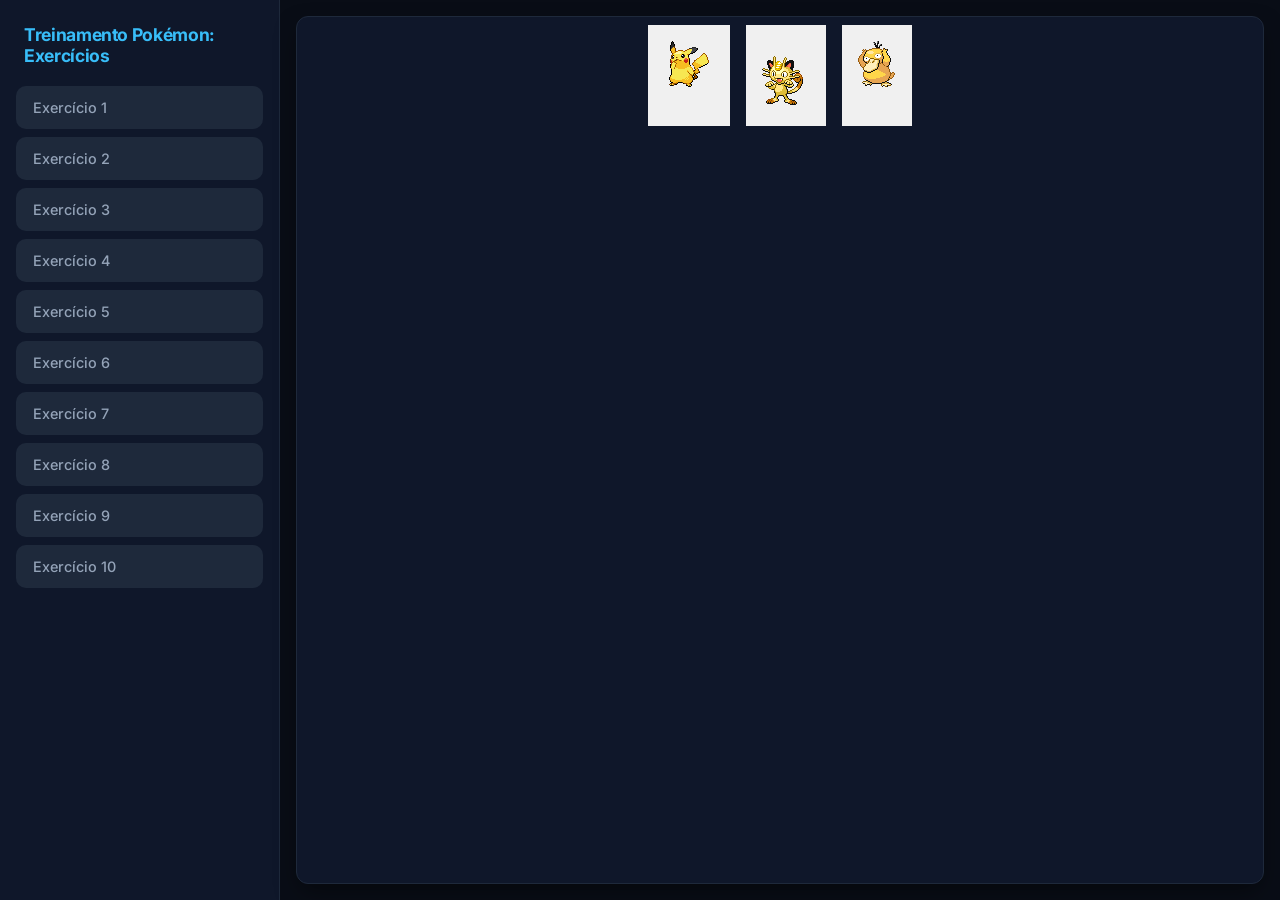
<file: index.html>
<!DOCTYPE html>
<html lang="en">
<head>
    <link rel="stylesheet" href="./style.css">
    <meta charset="UTF-8">
    <meta name="viewport" content="width=device-width, initial-scale=1.0">
    <title>Document</title>
</head>
<body>
    <nav class="sidebar">
        <h1 class="title"> Treinamento Pokémon: Exercícios</h1>
        <ul class="menu-list">
            <li><a href="ex01.html" class="menu-link" target="iframe_exercicios">Exercício 1</a></li>
            <li><a href="ex02.html" class="menu-link" target="iframe_exercicios">Exercício 2</a></li>
            <li><a href="ex03.html" class="menu-link" target="iframe_exercicios">Exercício 3</a></li>
            <li><a href="ex04.html" class="menu-link" target="iframe_exercicios">Exercício 4</a></li>
            <li><a href="ex05.html" class="menu-link" target="iframe_exercicios">Exercício 5</a></li>
            <li><a href="ex06.html" class="menu-link" target="iframe_exercicios">Exercício 6</a></li>
            <li><a href="ex07.html" class="menu-link" target="iframe_exercicios">Exercício 7</a></li>
            <li><a href="ex08.html" class="menu-link" target="iframe_exercicios">Exercício 8</a></li>
            <li><a href="ex09.html" class="menu-link" target="iframe_exercicios">Exercício 9</a></li>
            <li><a href="ex10.html" class="menu-link" target="iframe_exercicios">Exercício 10</a></li>
        </ul>
    </nav>
    <main class="content-area">
        <div class="iframe-container"><iframe src="ex01.html" frameborder="0" name="iframe_exercicios"></iframe></div>
    </main>
</body>
</html>
</file>
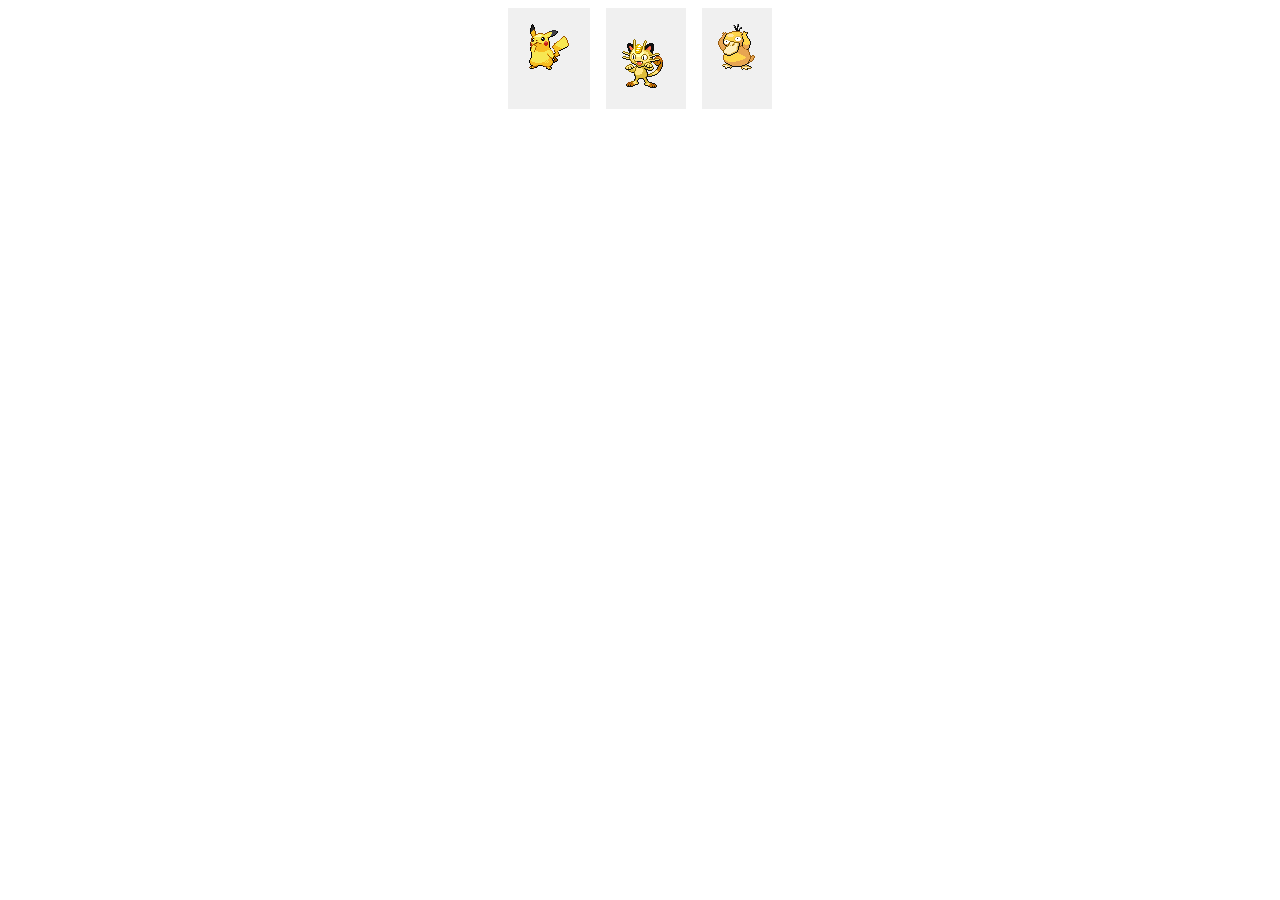
<file: ex01.html>
<!DOCTYPE html>
<html lang="en">
<head>
    <link rel="stylesheet" href="./ex01.css">
    <meta charset="UTF-8">
    <meta name="viewport" content="width=device-width, initial-scale=1.0">
    <title>Document</title>
</head>
<body>
    <div class="box">
    <div class="Pikachu"><img src="./img/pikachu-GJW4IJ74.gif" alt=""></div>
    <div class="Meowth"><img src="./img/meowth-AC6JC7HG.gif" alt=""></div>
    <div class="Psyduck"><img src="./img/psyduck-M4HLNCD5.gif" alt=""></div>
</div>
</body>
</html>
</file>
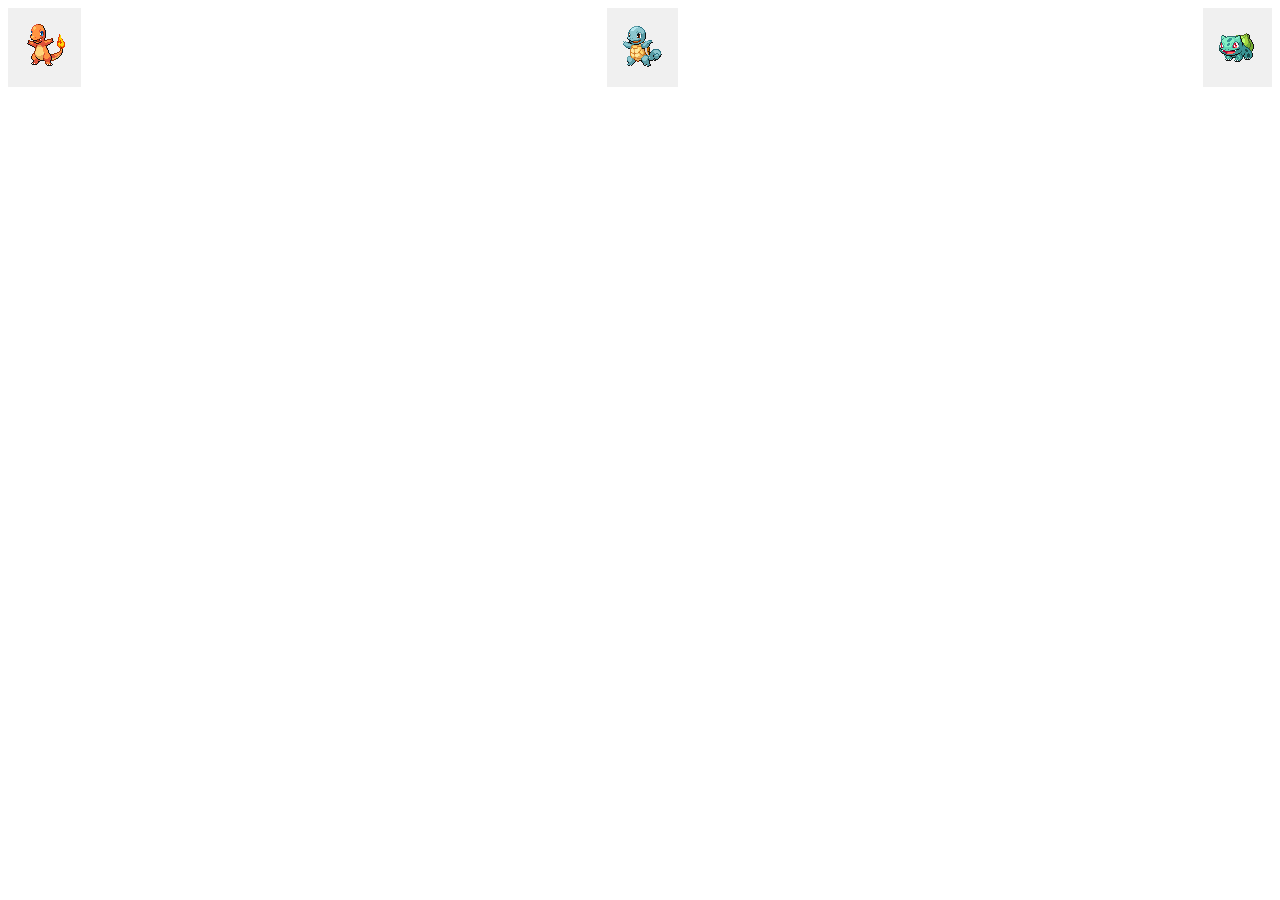
<file: ex02.html>
<!DOCTYPE html>
<html lang="en">
<head>
    <link rel="stylesheet" href="./ex02.css">
    <meta charset="UTF-8">
    <meta name="viewport" content="width=device-width, initial-scale=1.0">
    <title>Document</title>
</head>
<body>
    <div class="box">
    <div class="Charmander"><img src="./img/charmander-DQGG37SY.gif" alt="Charmander"></div>
    <div class="Squirtle"><img src="./img/squirtle-RVCKE2C7.gif" alt="Squirtle"></div>
    <div class="Bulbasaur"><img src="./img/bulbasaur-4GTIADUO.gif" alt="Bulbasaur"></div>
</div>
</body>
</html>
</file>
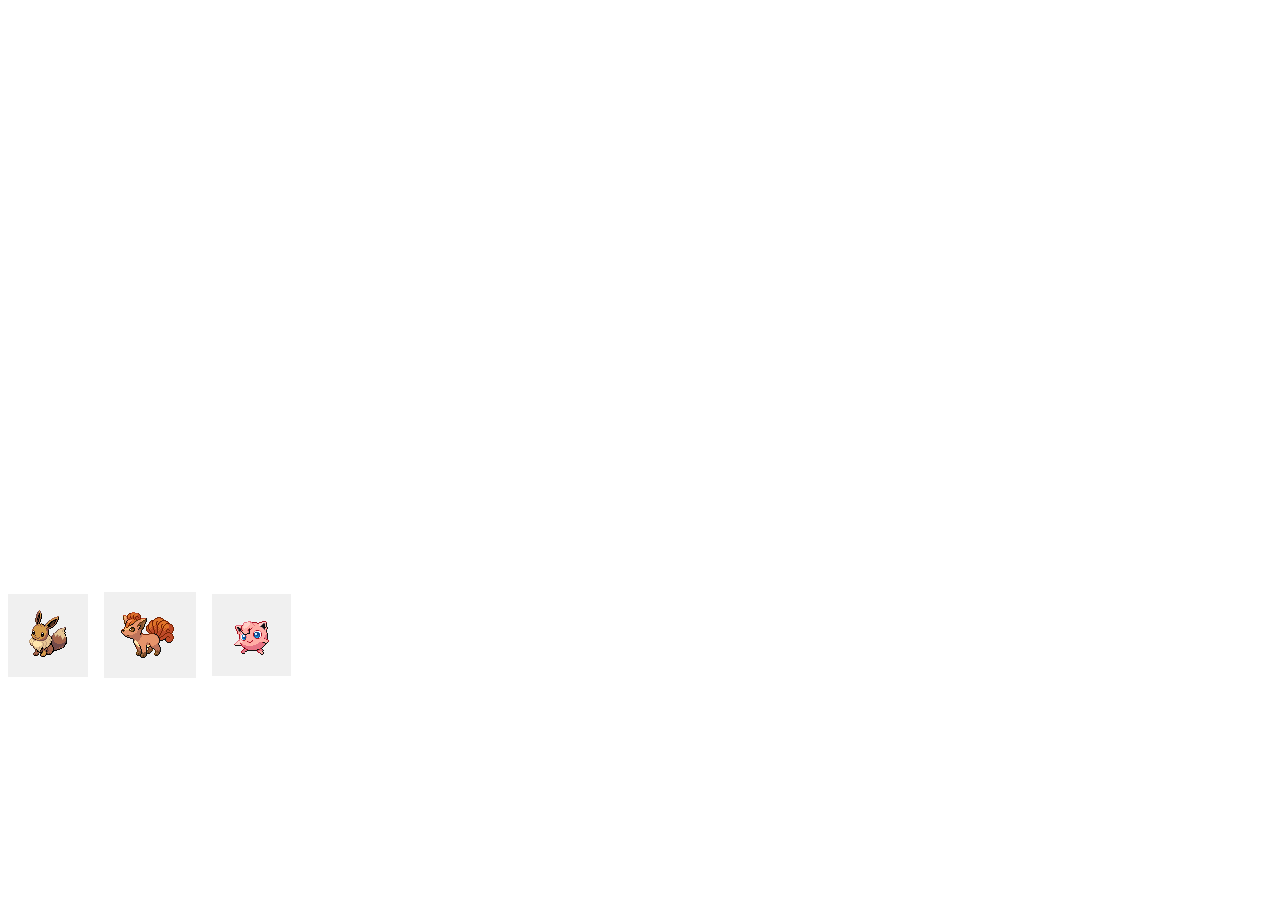
<file: ex03.html>
<!DOCTYPE html>
<html lang="en">
<head>
    <link rel="stylesheet" href="./ex03.css">
    <meta charset="UTF-8">
    <meta name="viewport" content="width=device-width, initial-scale=1.0">
    <title>Document</title>
</head>
<body>
    <div class="box">
        <div class="Eevee"><img src="./img/eevee-ZBVZ5JX7.gif" alt=""></div>
        <div class="Vulpix"><img src="./img/vulpix-YKXTMOSA.gif" alt=""></div>
        <div class="Jigglypuff"><img src="./img/jigglypuff-SWQOTTXB.gif" alt=""></div>
    </div>
</body>
</html>
</file>
<file: style.css>
@import url('https://fonts.googleapis.com/css2?family=Inter:wght@400;500;600;700&display=swap');

* {
    margin: 0;
    padding: 0;
    box-sizing: border-box;
    font-family: 'Inter', sans-serif;
}

body {
    background-color: #090d16;
    color: #f1f5f9;
    height: 100vh;
    display: flex;
    overflow: hidden;
}

.sidebar {
    width: 280px;
    background-color: #0f172a;
    border-right: 1px solid #1e293b;
    display: flex;
    flex-direction: column;
    padding: 24px 16px;
    gap: 20px;
    overflow-y: auto;
}

.title {
    font-size: 1.1rem;
    font-weight: 700;
    color: #38bdf8;
    padding: 0 8px;
    letter-spacing: -0.02em;
}

.menu-list {
    list-style: none;
    display: flex;
    flex-direction: column;
    gap: 8px;
}

.menu-link {
    display: block;
    padding: 12px 16px;
    color: #94a3b8;
    text-decoration: none;
    background-color: #1e293b;
    border-radius: 10px;
    font-size: 0.9rem;
    font-weight: 500;
    border: 1px solid transparent;
    transition: all 0.2s ease;
}

.menu-link:hover,
.menu-link:focus {
    color: #ffffff;
    background-color: #2563eb;
    border-color: #60a5fa;
    transform: translateX(4px);
}

.content-area {
    flex: 1;
    padding: 16px;
    display: flex;
    flex-direction: column;
}

.iframe-container {
    width: 100%;
    height: 100%;
    border-radius: 12px;
    overflow: hidden;
    border: 1px solid #1e293b;
    background-color: #0f172a;
    box-shadow: 0 10px 25px -5px rgba(0, 0, 0, 0.5);
}

iframe {
    width: 100%;
    height: 100%;
    border: none;
    display: block;
}

@media (max-width: 768px) {
    body {
        flex-direction: column;
    }

    .sidebar {
        width: 100%;
        height: 220px;
        border-right: none;
        border-bottom: 1px solid #1e293b;
    }

    .content-area {
        height: calc(100vh - 220px);
    }
}
</file>
<file: ex01.css>
.box {
    display: flex;
    flex-direction: row;
    justify-content: center;
    align-items: stretch;
    flex-wrap: nowrap;
    gap: 16px;
}

.Pikachu {
    padding: 16px;
    background-color: #f0f0f0;
}

.Meowth {
    padding: 16px;
    background-color: #f0f0f0;
}

.Psyduck {
    padding: 16px;
    background-color: #f0f0f0;
}
</file>
<file: ex02.css>
.box {
    display: flex;
    flex-direction: row;
    justify-content: space-between;
    align-items: stretch;
    flex-wrap: nowrap;
    gap: 16px;
    }

.Charmander, .Squirtle, .Bulbasaur {
    padding: 16px;
    background-color: #f0f0f0;
}
</file>
<file: ex03.css>
.box {
    display: flex;
    flex-direction: row;
    justify-content: flex-start;
    align-items: center;
    flex-wrap: wrap-reverse;
    align-content: flex-start;
    gap: 16px;
    height: 670px;
}

.Eevee, .Jigglypuff, .Vulpix {
    padding: 16px;
    background-color: #f0f0f0;
}
</file>
